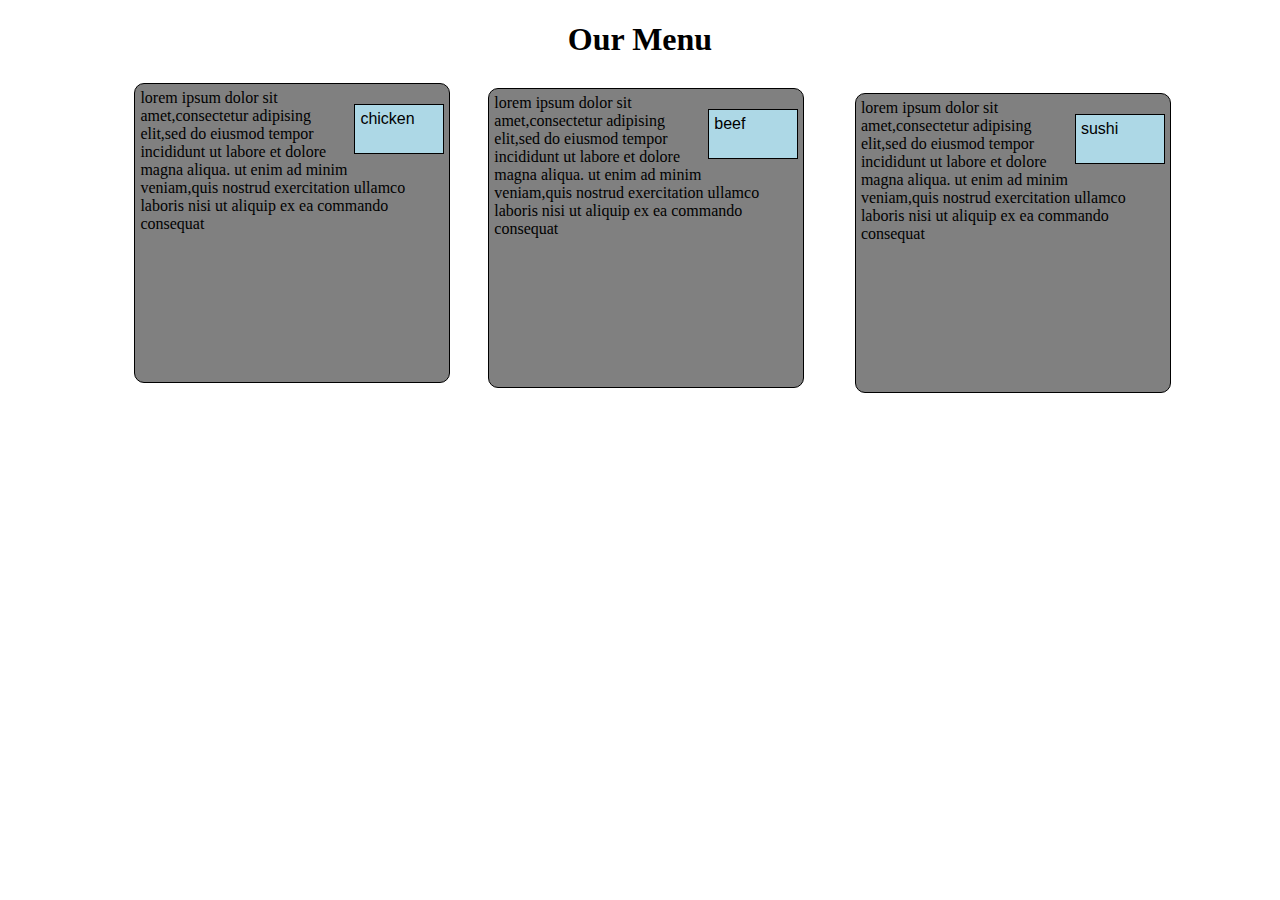
<file: index.html>
<!DOCTYPE HTML>
<HTML>
<HEAD>
<title>sample webpage</title>
<meta charset="utf-8">
<link rel="stylesheet" type="text/css" href="index.css">
</HEAD>
<BODY>
<H1 align='center'>Our Menu</H1>
<div class="containerbox" id="p1"><p>chicken</p>lorem ipsum dolor sit amet,consectetur adipising elit,sed do eiusmod tempor incididunt ut labore et dolore magna aliqua. ut enim ad minim veniam,quis nostrud exercitation ullamco laboris nisi ut aliquip ex ea commando consequat</div>  
<div class=" containerbox" id="p2"><p>beef</p>lorem ipsum dolor sit amet,consectetur adipising elit,sed do eiusmod tempor incididunt ut labore et dolore magna aliqua. ut enim ad minim veniam,quis nostrud exercitation ullamco laboris nisi ut aliquip ex ea commando consequat</div>
<div class="containerbox " id="p3"><p>sushi</p>lorem ipsum dolor sit amet,consectetur adipising elit,sed do eiusmod tempor incididunt ut labore et dolore magna aliqua. ut enim ad minim veniam,quis nostrud exercitation ullamco laboris nisi ut aliquip ex ea commando consequat</div>

<BODY>
</HTML>
</file>
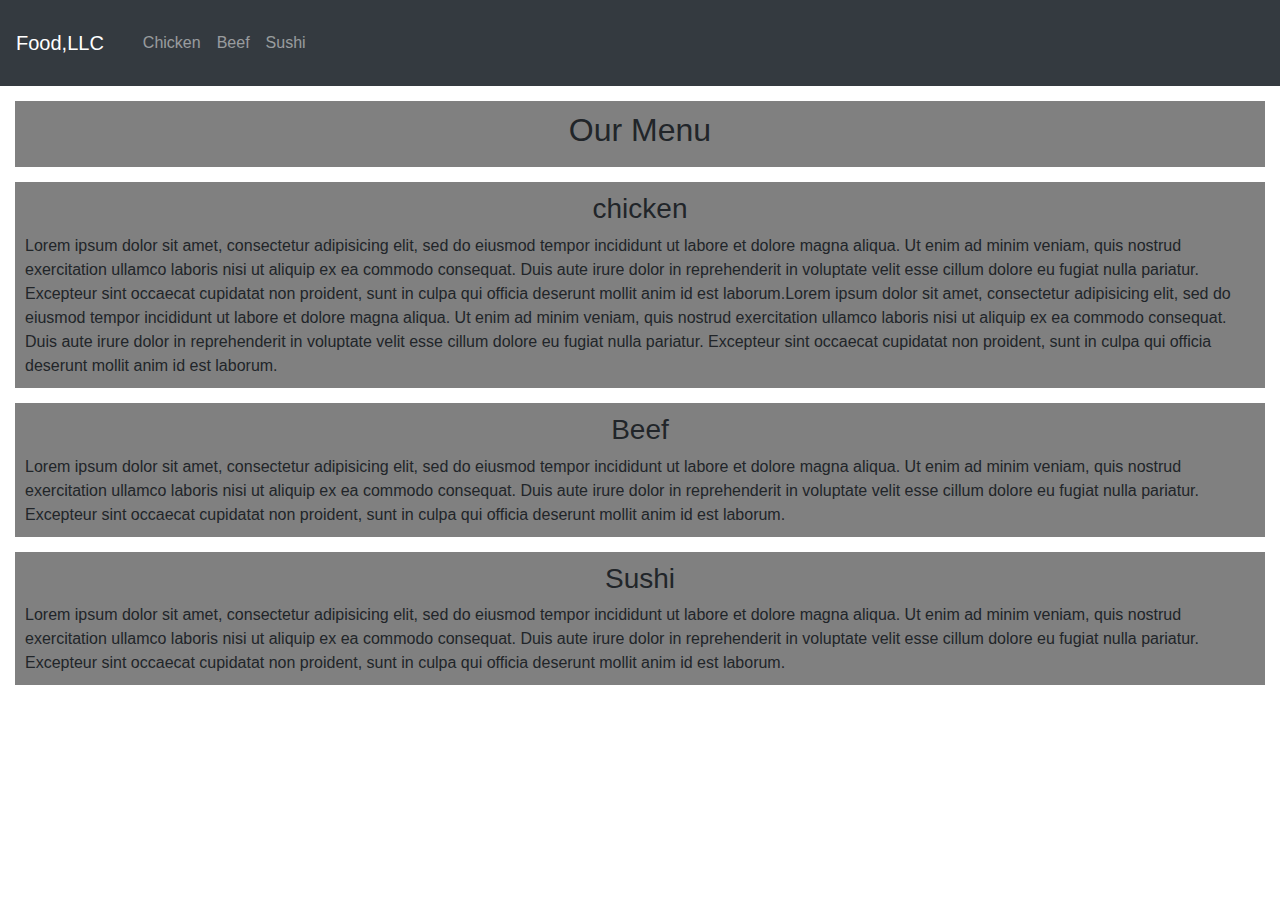
<file: nav.html>
<!DOCTYPE html>
<html lang="en">
<head>
<meta charset="utf-8">
<meta http-equiv="X-UA-Compatible" content="IE-edge">
<meta name="viewport" content="width=device-width, intial-scale=1">
<title>nav bar assignment</title>
<link rel="stylesheet" type="text/css" href="navbarstyle.css">
<link rel="stylesheet" href="https://maxcdn.bootstrapcdn.com/bootstrap/4.5.0/css/bootstrap.min.css">
<script src="https://ajax.googleapis.com/ajax/libs/jquery/3.5.1/jquery.min.js"></script>
<script src="https://cdnjs.cloudflare.com/ajax/libs/popper.js/1.16.0/umd/popper.min.js"></script>
<script src="https://maxcdn.bootstrapcdn.com/bootstrap/4.5.0/js/bootstrap.min.js"></script></head>
<header>
<nav class="navbar navbar-expand-sm bg-dark navbar-dark">
  <a class="navbar-brand" href="#">Food,LLC</a>
  <button class="navbar-toggler" type="button" data-toggle="collapse" data-target="#collapsibleNavbar">
    <span class="navbar-toggler-icon"></span>
  </button>

  <div class="collapse navbar-collapse" id="collapsibleNavbar">
   <ul class="navbar-nav text-center">
     <li class="nav-item">
       <a class="nav-link" href="#">Chicken</a>
     </li>
     <li class="nav-item">
       <a class="nav-link" href="#">Beef</a>
     </li>
     <li class="nav-item">
       <a class="nav-link" href="#">Sushi</a>
     </li>
   </ul>
 </div>
</nav>
</header>
<body>
  <div>
<h2>Our Menu</h2></div>
<div><h3>chicken</h3> Lorem ipsum dolor sit amet, consectetur adipisicing elit, sed do eiusmod
tempor incididunt ut labore et dolore magna aliqua. Ut enim ad minim veniam,
quis nostrud exercitation ullamco laboris nisi ut aliquip ex ea commodo
consequat. Duis aute irure dolor in reprehenderit in voluptate velit esse
cillum dolore eu fugiat nulla pariatur. Excepteur sint occaecat cupidatat non
proident, sunt in culpa qui officia deserunt mollit anim id est laborum.Lorem ipsum dolor sit amet, consectetur adipisicing elit, sed do eiusmod
tempor incididunt ut labore et dolore magna aliqua. Ut enim ad minim veniam,
quis nostrud exercitation ullamco laboris nisi ut aliquip ex ea commodo
consequat. Duis aute irure dolor in reprehenderit in voluptate velit esse
cillum dolore eu fugiat nulla pariatur. Excepteur sint occaecat cupidatat non
proident, sunt in culpa qui officia deserunt mollit anim id est laborum.</div>
<div><h3>Beef</h3>Lorem ipsum dolor sit amet, consectetur adipisicing elit, sed do eiusmod
tempor incididunt ut labore et dolore magna aliqua. Ut enim ad minim veniam,
quis nostrud exercitation ullamco laboris nisi ut aliquip ex ea commodo
consequat. Duis aute irure dolor in reprehenderit in voluptate velit esse
cillum dolore eu fugiat nulla pariatur. Excepteur sint occaecat cupidatat non
proident, sunt in culpa qui officia deserunt mollit anim id est laborum.</div>
<div><h3>Sushi</h3>Lorem ipsum dolor sit amet, consectetur adipisicing elit, sed do eiusmod
tempor incididunt ut labore et dolore magna aliqua. Ut enim ad minim veniam,
quis nostrud exercitation ullamco laboris nisi ut aliquip ex ea commodo
consequat. Duis aute irure dolor in reprehenderit in voluptate velit esse
cillum dolore eu fugiat nulla pariatur. Excepteur sint occaecat cupidatat non
proident, sunt in culpa qui officia deserunt mollit anim id est laborum.</div>
</body>
</file>
<file: index.css>
*{
box-sizing: border-box;
}
h1 {
margin-bottom: 15px;
}
p {
border: 1px solid black;
width: 90px;
height: 150px;
margin-right: auto;
margin-left: auto;
font-family: helvetica;
margin-bottom: 15px;
margin-top: 15px;
background-color:lightblue;
padding: 5px;

}
div{
background-color:gray;
border: 1px solid black;
position: relative;
padding: 5PX;
margin-top: 5px;
border-radius: 10px;
}
div>p{
float: right;
height: 50px;
top: -5px;

}
.containerbox{
float: left;
border: 1px solid black;
}
#p1{
top:5px;
width: 80%;
height: 150px;
left: 10%;

}
  #p2{
  top: 10px;
  width: 80%;
  left: 10%;
  height: 150px;

  }
  #p3{
  top: 15px;
  width: 80%;
  left: 10%;
  height: 150px;
  }
  #p11{
  position: absolute;
  top: -15px;
  right: 5px;
  height: 80px;
  }
  #p12{
  position: absolute;
  top: -15px;
  right: 5px;
  height: 80px;
  }
  #p13{
 
   position: absolute;
  top: -15px;
  right: 5px;
  height: 80px;
  }
 @media (min-width: 1200px)
 {
  .containerbox{
  float: left;
  border: 1px solid black;
  top: 200px;
  }
 
 #p1{
  width: 25%;
  height: 300px;
  left: 10%;
 }
 #p2{
  width: 25%;
  left: 13%;
  height: 300px;
 }
 #p3{
  width: 25%;
  left: 17%;
  height: 300px;
 }
 }
 @media (min-width: 950px) and (max-width: 1199px)
 {
  .containerbox{
  border: 1px solid black;
  }

  #p1{
  width: 35%;
  height: 300px;
  left: 10%;
  }
  #p2{
  width: 35%;
  height: 300px;
  left: -13%;
  float: right;
  }
  #p3{
  width: 78%;
  left: 10%;
  top: 50px;
  height: 300px;
  }
   }
</file>
<file: navbarstyle.css>
body,html{
margin: 0;
padding: 0;
}


h2{
text-align: center;
color: 5px solid black;
}

 body>div{
margin: 15px;
background-color:grey;
padding: 10px;
}
h3{
text-align: center;
color: 2px solid black;
}

div{
padding: 15px;
}
</file>
